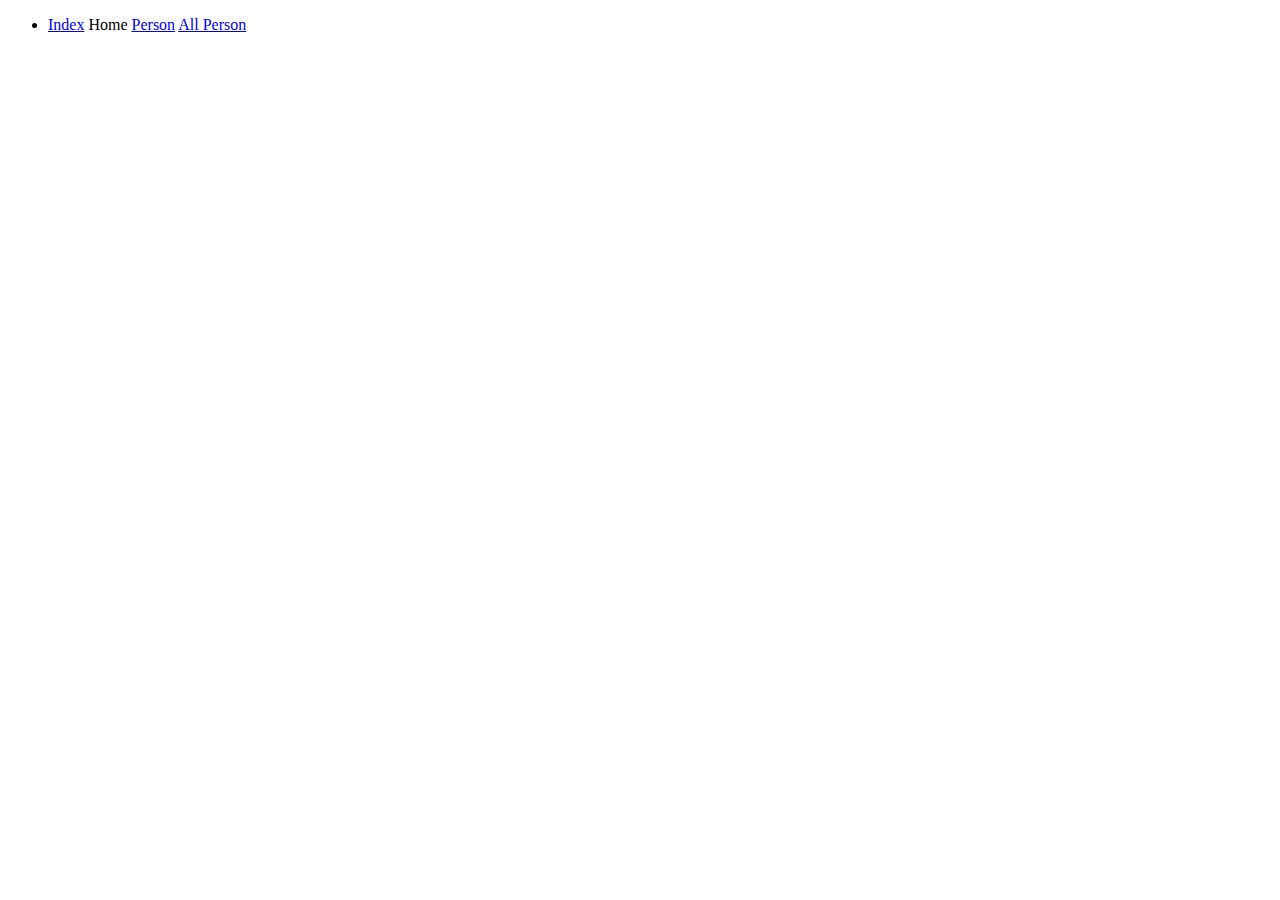
<file: src/main/resources/templates/index.html>
<!DOCTYPE html>
<html>
<head>
<meta charset="UTF-8">
<title>Hello Index | Spring boot MVC</title>
<link rel="stylesheet" th:href="@{/bootstrap/css/bootstrap.min.css}" />
<link rel="stylesheet" th:href="@{/css/styles.css}" />
</head>
<body>
	<ul>
		<li>
			<a href="/">Index</a>
			<a th:href="@{/home}">Home</a>
			<a href="/person">Person</a>
			<a href="/persons">All Person</a>
		</li>
	</ul>	
</body>
</html>
</file>
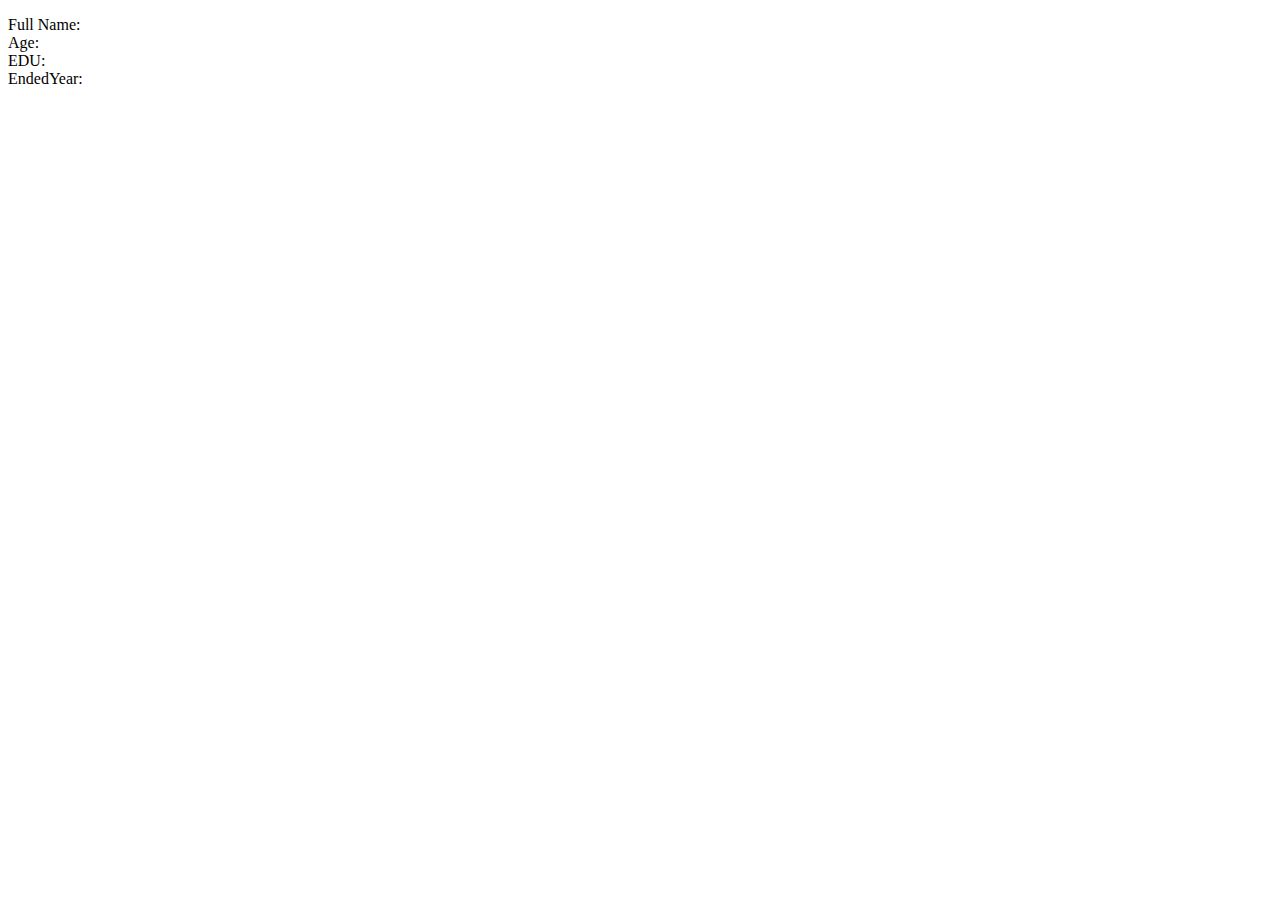
<file: src/main/resources/templates/person.html>
<!DOCTYPE html>
<html>
<head>
<meta charset="UTF-8">
<meta name="viewport" content="width=device-width, initial-scale=1.0" />
<link rel="stylesheet" th:href="@{/bootstrap/css/bootstrap.min.css}" />
<link rel="stylesheet" th:href="@{/css/styles.css}" />
<title th:text="${title}"></title>
</head>
<body>
<p> 
	<span th:text="${hello}"></span>
	Full Name: <span th:text="${person.firstName}"></span>
	<span th:text="${person.lastName}"></span> <br />
	Age: <span th:text="${person.age}"></span> <br />
	EDU: <span th:text="${person.eduName}"></span> <br />
	EndedYear: <span th:text="${person.endedYear}"></span>
</p>
</body>
</html>
</file>
